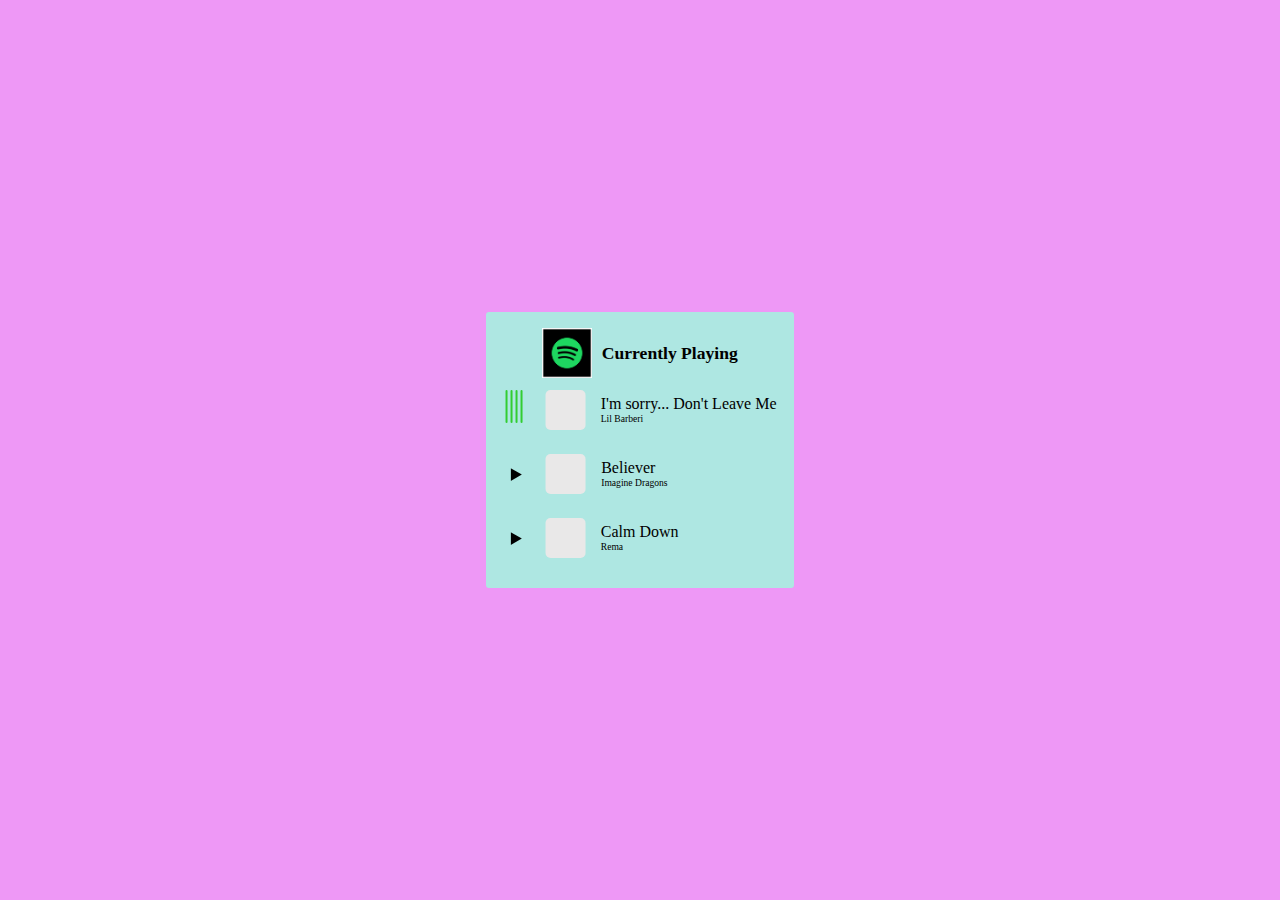
<file: Music_player/index.html>
<!DOCTYPE html>
<html lang="en">
<head>
    <meta charset="UTF-8">
    <meta name="viewport" content="width=device-width, initial-scale=1.0">
    <title>Music Player View</title>
    <link rel="stylesheet" href="style.css">
</head>
<body>
<div class="main">
    <div class="current_playing">
        <div class="spotify">
            <img src="spotify_icon.png" alt="">
        </div>
        <p class="heading">
            Currently Playing
        </p>
    </div>
    <div class="loader">
        <div class="song">
            <p class="name">I'm sorry... Don't Leave Me</p>
            <p class="artist">Lil Barberi</p>
        </div>
        <div class="album_cover"></div>
        <div class="loading">
            <div class="load"></div>
            <div class="load"></div>
            <div class="load"></div>
            <div class="load"></div>
        </div>
    </div>
    <div class="loader">
        <div class="song">
            <p class="name">Believer</p>
            <p class="artist">Imagine Dragons</p>
        </div>
        <div class="album_cover"></div>
        <div class="play"></div>
    </div>

    <div class="loader">
        <div class="song">
            <p class="name">Calm Down</p>
            <p class="artist">Rema</p>
        </div>
        <div class="album_cover"></div>
        <div class="play"></div>
    </div>
</div>
</body>
</html>
</file>
<file: Music_player/style.css>
* {
    margin: 0;
    padding: 0;
    box-sizing: border-box;
}
body{
    align-items: center;
    justify-content: center;
    display: flex;
    height: 100vh;
    background: #ee98f6;
}
.main {
    background-color: #aee7e2;
    padding: 1em;
    padding-bottom: 1.1em;
    margin: 1em;
    border-radius: 3px;
    transition: .3s all;
}
.main:hover {
    background-color: #fff;
    box-shadow: 0 0 20px #ee98f6;
}

.loader {
    display: flex;
    flex-direction: row;
    height: 4em;
    padding: 0.1em;
    transform: rotate(180deg);
    justify-content: right;
    border-radius: 10px;
    transition: .4s ease-in-out;
}
.loader:hover {
    cursor: pointer;
    background-color: lightgray;
}
.spotify{
    width: 50px;
    height: 50px;
    margin-right: 0.6em;
}
.spotify img{
    height: 100%;
    width: 100%;
}
.current_playing {
    display: flex;
    align-items: center;
    justify-content: center;
}
.heading {
    color: #000;
    font-size: 1.1em;
    font-weight: bold;
    align-self: center;
}
.loading {
    display: flex;
    margin-top: 1rem;
    margin-left: .3em;
}
.load:nth-child(1) {
    animation-delay: .2s;
}
.load:nth-child(2) {
    animation-delay: .4s;
}
.load:nth-child(3) {
    animation-delay: .6s;
}
.play{
    position: relative;
    left: 0.35em;
    height: 1.6em;
    width: 1.6em;
    clip-path: polygon(50% 50%, 100% 50%, 75% 6.6%);
    background-color: #000;
    transform: rotate(-90deg);
    align-self: center;
    margin-top: 0.7em;
    justify-self: center;
}
.album_cover{
    position: relative;
    margin-right: 1em;
    height: 40px;
    width: 40px;
    background-color: rgb(233, 232, 232);
    align-self: center;
    border-radius: 5px;
}
.song {
    position: relative;
    transform: rotate(180deg);
    margin-right: 1em;
    color: #000;
    align-self: center;
}
.artist{
    font-size: .6em;
}
.load {
    width: 2px;
    height: 33px;
    background-color: limegreen;
    animation: 1s move6 infinite;
    border-radius: 5px;
    margin: 0.1em;
}
@keyframes move6 {
    0% {
        height: 0.2em;
    }
    25% {
        height: 0.7em;
    }
    50% {
        height: 1.5em;
    }
    100% {
        height: 0.2em;
    }
}
</file>
